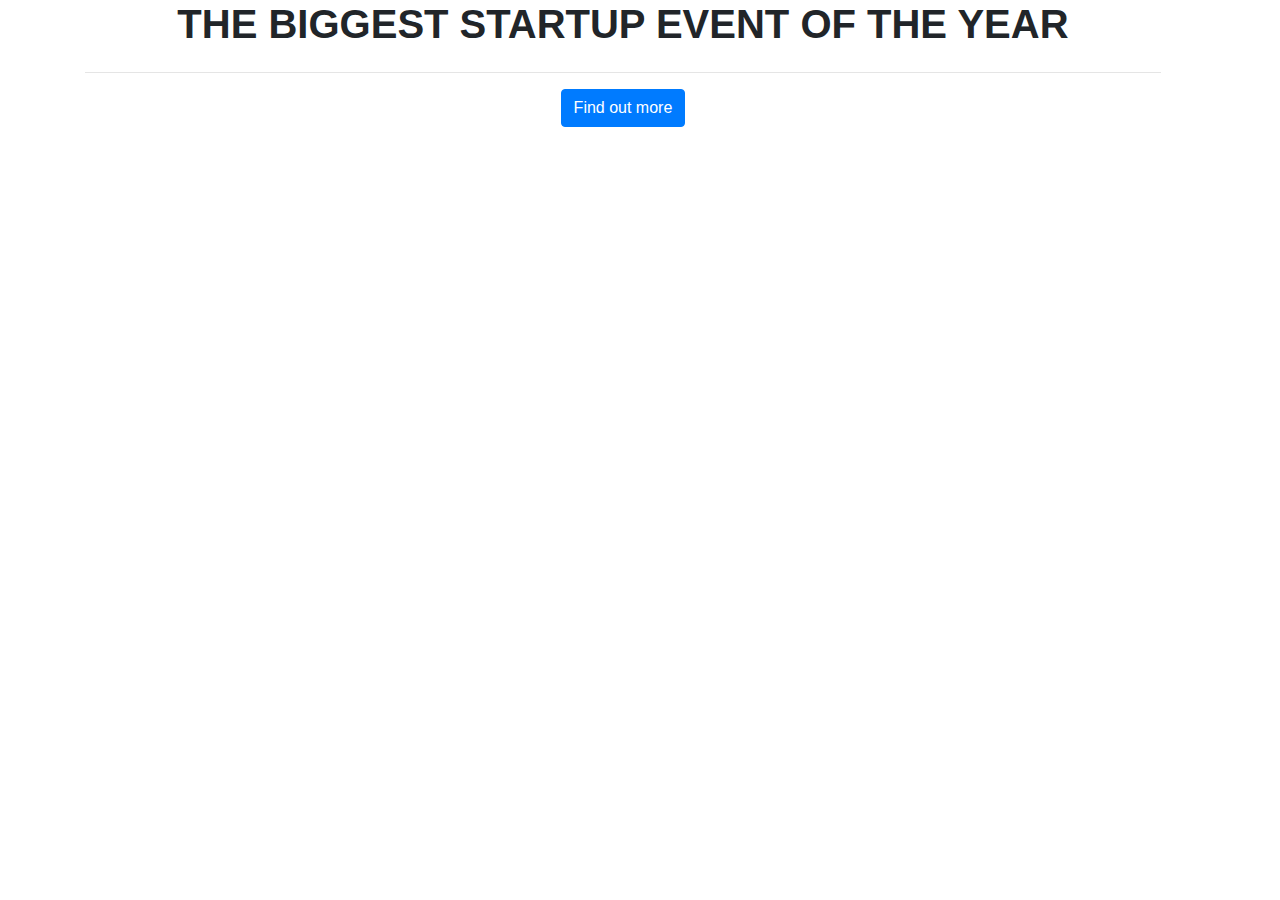
<file: index.html>
<!DOCTYPE html>
<html>
  <head>
    <title>Startup</title>
    <meta charset="UTF-8">
    <meta name="viewport" content="width=device-width, initial-scale=1.0">
    <meta http-equiv="X-UA-Compatible" content="ie=edge">

    <!-- Google Fonts -->
    <link href="https://fonts.googleapis.com/css?family=Montserrat" rel="stylesheet">

    <!-- Bootstrap CSS from a CDN. This way you don't have to include the bootstrap file yourself -->
    <link rel="stylesheet" href="https://stackpath.bootstrapcdn.com/bootstrap/4.3.1/css/bootstrap.min.css" integrity="sha384-ggOyR0iXCbMQv3Xipma34MD+dH/1fQ784/j6cY/iJTQUOhcWr7x9JvoRxT2MZw1T" crossorigin="anonymous">
    
    <!-- Your own stylesheet -->
    <link rel="stylesheet" type="text/css" href="style.css">
  </head>
  <body>
    <div class="container d-flex align-items-center h-100">
      <div class="row">
        <header class="text-center col-12">
          <h1 class="text-uppercase"><strong>The biggest startup event of the year</strong></h1>
        </header>
        <div class="buffer col-12"></div>
    <section class="text-center col-12">
    <hr>
    <a href="https://mailchi.mp/ccbde123cdf5/draxzkidz_supporters"><button type="button" class="btn btn-primary btn-xl">Find out more</button></a>
      </section>  
  </div>
  </div>
  </body>
</html>
</file>
<file: style.css>
.btn-custom{
    background-color: rgb(116, 207, 250);
    font-family: Nexa;
    font-weight: bold;
}

.btn-custom:hover{
    background-color: rgb(9, 177, 255);
}

.bg-custom{
    background-color:  white;
    font-family: Nexa;
    font-weight: bold;
    display: inline-block;
    display: flex;
}


.jumbotron{
    background-color: white;
    font-family: Nexa;
    font-weight: bold;
}
</file>
